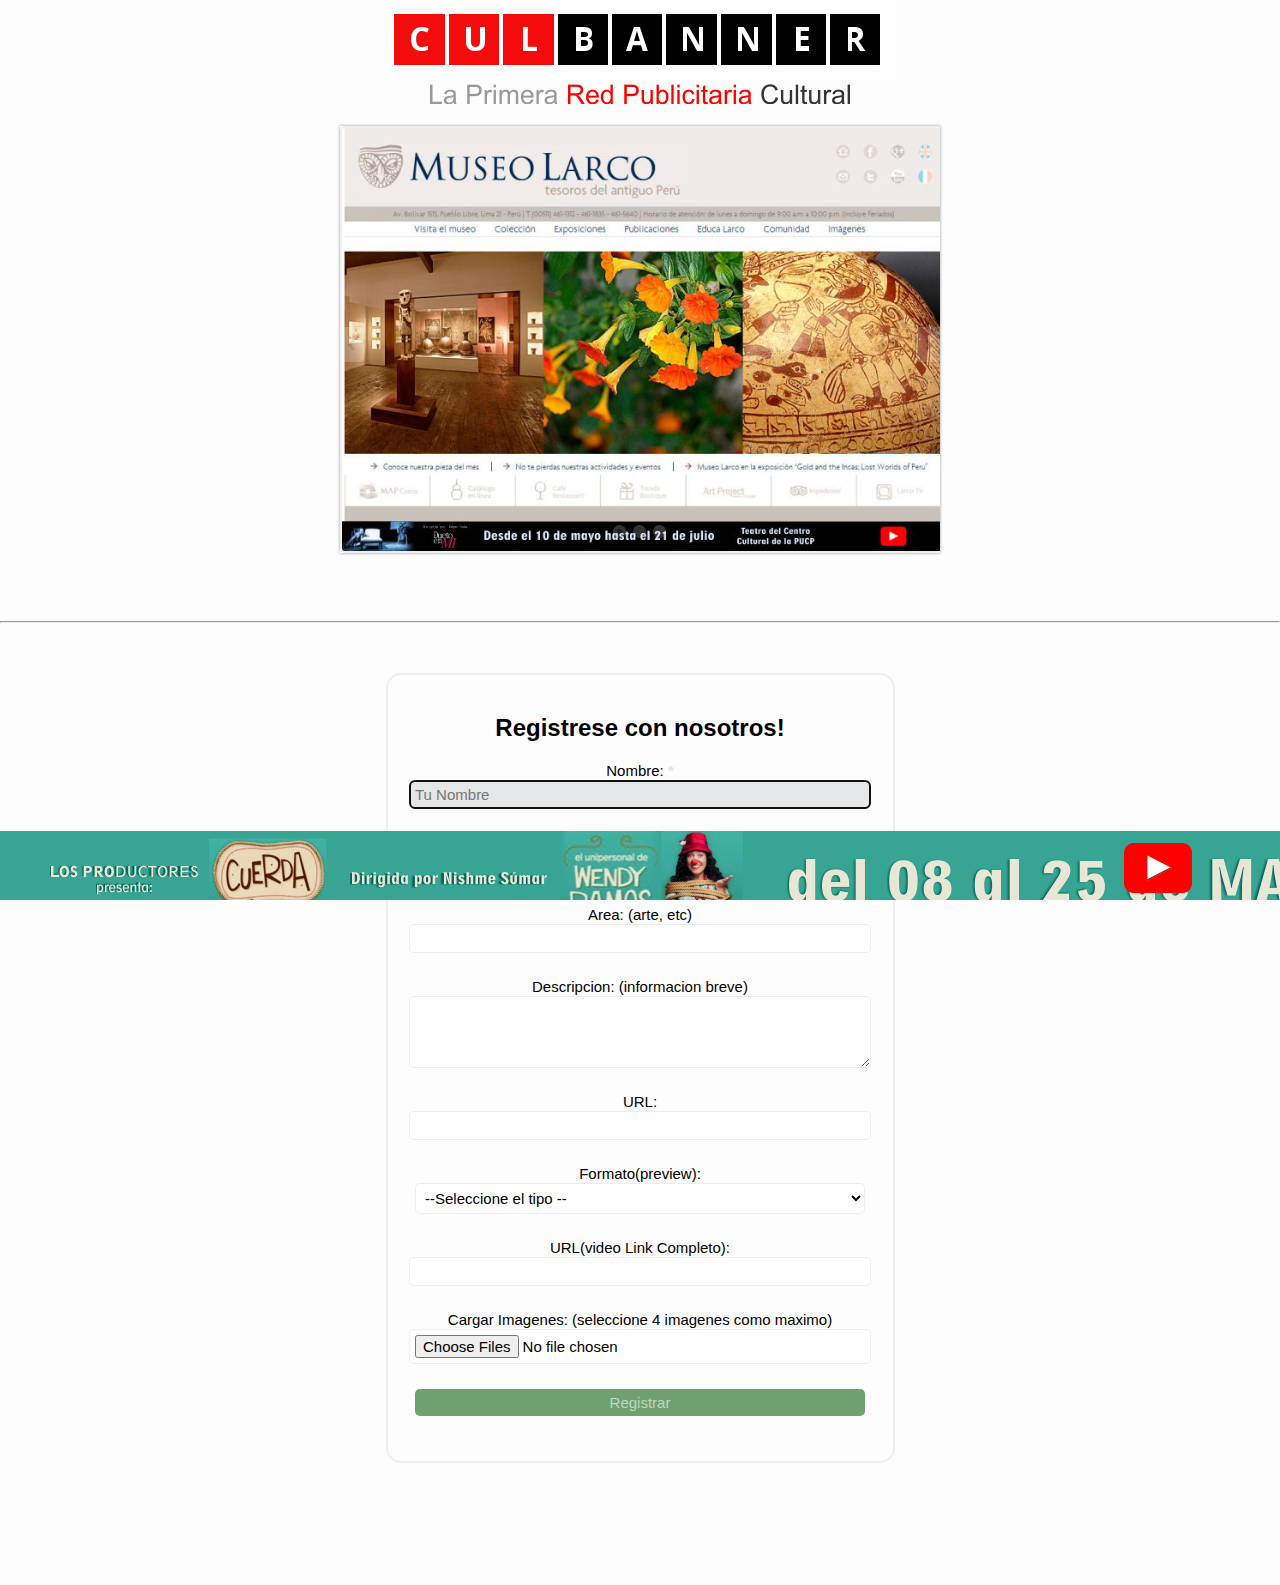
<file: index.html>
<!DOCTYPE html>
<html lang="es">
    <head>
    <meta charset="utf-8" />        
    <title>CulBanner</title>
    <meta name="viewport" content="width=device-width">
    
    <!--[if lt IE 9]>
		<script src="http://html5shim.googlecode.com/svn/trunk/html5.js"></script>
	<![endif]-->

	<!-- jQuery -->
	<script src="http://ajax.googleapis.com/ajax/libs/jquery/1.10.1/jquery.min.js"></script>
        <script src="slider.js"></script>
        
        <link rel="stylesheet" href="css/slider.css"/>
	<link rel="stylesheet" href="css/normalize.css"/>
    <link rel="stylesheet" href="css/main.css"/>
    <link rel="stylesheet" href="css/styles.css"/>
    </head>
    <body>
        <header>
            <img src="images/logo.png" />
        </header>


        <article id="content">
            <section>
                <div>
                    <img src="images/slogan_culbanner.png" /><br/><br/>
                </div>
                <figure>
                    <div style="margin: 0 auto; width: 600px;">
                        <div class="slider-wrapper">
                            <div id="slider">
                                <div class="slide1">
                                    <img src="images/1.jpg" alt="" />
                                </div>
                                <div class="slide2">
                                    <img src="images/2.jpg" alt="" />
                                </div>
                                <div class="slide3">
                                    <img src="images/3.jpg" alt="" />
                                </div>

                            </div>
                            <div id="slider-direction-nav"></div>
                            <div id="slider-control-nav"></div>
                        </div>
                      </div>  
                </figure>
            </section>
            <aside>
                <p><br/><br/></p>
            </aside>
        </article>
        <hr/>
        <article id="contacto">
            <div id="contact-form">
               <h2>Registrese con nosotros!</h2>
               <p id="failure">Oops... Algo anduvo mal.</p>
               <p id="success">Gracias, tu mensaje ha sido enviado correctamente.</p>
               <form method="post" action="register.php" enctype="multipart/form-data">
                  <label for="name">Nombre: <span class="required">*</span></label>
                  <input type="text" id="name" name="name" value="" placeholder="Tu Nombre" required="required" autofocus="autofocus" />
                  <label for="email">Correo: <span class="required">*</span></label>
                  <input type="email" id="email" name="email" value="" placeholder="tu@correo.com" required="required" />
                  <label for="area">Area: (arte, etc)</label>
                  <input type="text" id="area" name="area" value="" />
                  <label for="decripcion">Descripcion: (informacion breve)</label>
                  <textarea id="decripcion" name="decripcion" style="height:60px;"  ></textarea>
                  <label for="website">URL: </label>
                  <input type="web" id="webstie" name="website" value="" />
                  <label for="tipo">Formato(preview): </label>
                  <select id="tipo" name="tipo">
                     <option value="hello">--Seleccione el tipo --</option>
                     <option value="quote">Youtube (URL)</option>
                     <option value="general">Imagenes (Upload)</option>
                  </select>
                  <label for="link">URL(video Link Completo): </label>
                  <input type="web" id="link" name="link" value="" />
                  <label>Cargar Imagenes: <span>(seleccione 4 imagenes como maximo)</span></label>
                  <input type="file" multiple="multiple" name="File1" id="File1" accept="image/*" />
                  <input type="submit" value="Registrar" id="submit" />
               </form>
            </div>
            
        </article>
        <br/><br/><br/><br/>
   <script type="text/javascript">
    $(document).ready(function() {
        var slider = $('#slider').leanSlider({
            directionNav: '#slider-direction-nav',
            controlNav: '#slider-control-nav'
        });
    });
    </script>  
    <!--script src="http://culbanner.com/culbannerLoader.js?kgj" type="text/javascript"></script-->
    <div id="contenedor_nav">
        <ul>
            <li><a href="https://www.youtube.com/watch?v=VIvX21dAFwU" target="_blank"><img src="images/boton_youtube.png"></a></li>
        </ul>
    </div>    
    </body>
</html>
</file>
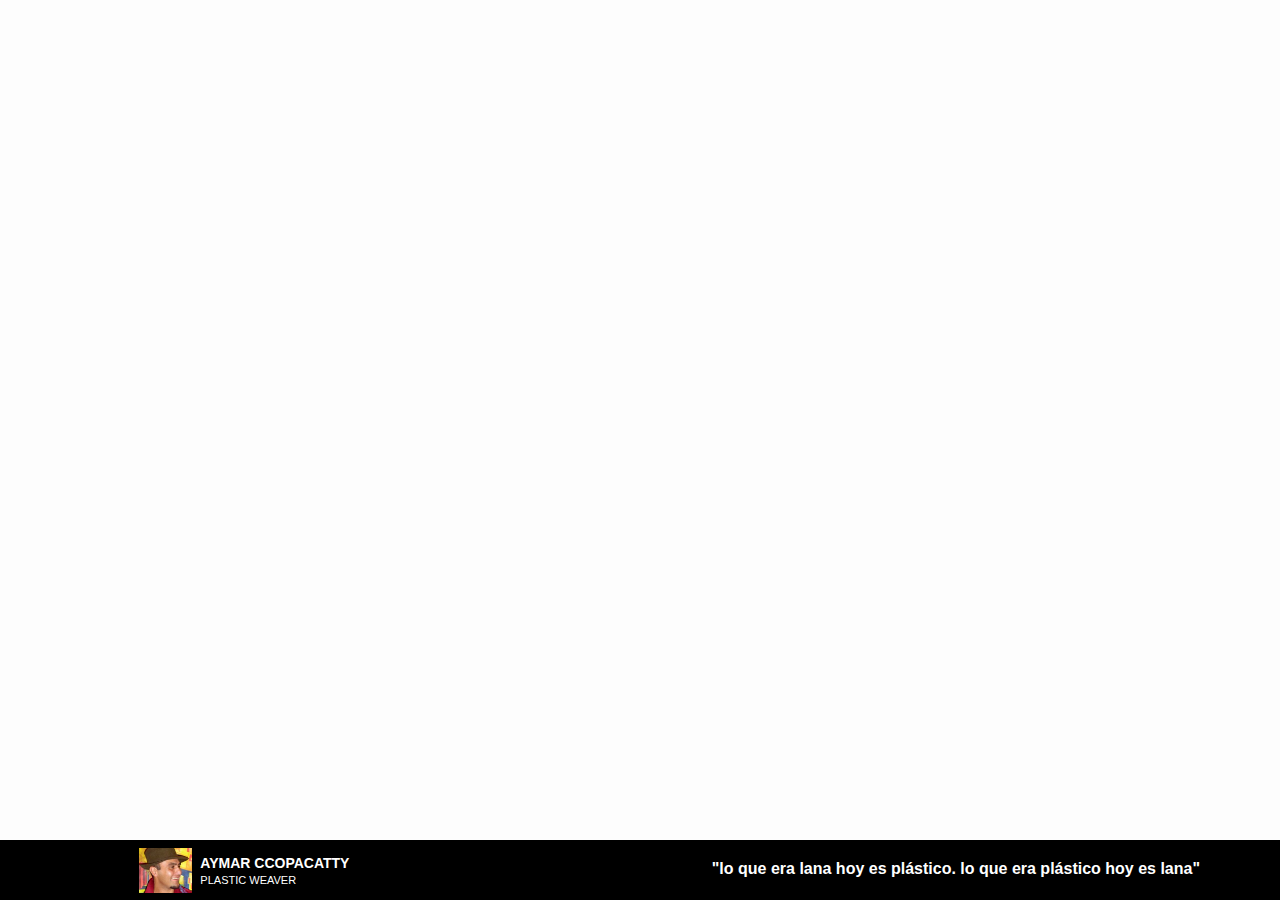
<file: footer.html>
<!DOCTYPE html>
<html lang="es">
    <head>
    <meta charset="utf-8" />        
    <title>CulBanner</title>
    <meta name="viewport" content="width=device-width">
    
    <!--[if lt IE 9]>
		<script src="http://html5shim.googlecode.com/svn/trunk/html5.js"></script>
	<![endif]-->

	<!-- jQuery -->
	<script src="http://ajax.googleapis.com/ajax/libs/jquery/1.10.1/jquery.min.js"></script>
        <script src="slider.js"></script>
        
        <link rel="stylesheet" href="css/slider.css"/>
	<link rel="stylesheet" href="css/normalize.css"/>
    <link rel="stylesheet" href="css/main.css"/>
    <link rel="stylesheet" href="css/styles.css"/>
    </head>
    <body>
    <footer id="culbanner">
	<section>
		<ul style="background-color: #000; text-align:right;">
			<li style="width:5%;text-align:left;background-color: #000;">
				<figure style="margin:0; padding:0; height:60px;text-align:left;">
					<a target="_blank" href="http://www.youtube.com/watch?v=4CDkpvsU0WI">
						<img src="images/Aymar1.png" style="padding-top:7.5px;padding-left:7.5px;">
					</a>
				</figure>
			</li>
			<li style="width:19%;margin:0;padding:0;text-align:left;">
				<h4 style="margin:0;padding:0;color:#FFF;font-size:14px;font-weight:bold;padding-top:15px;">AYMAR CCOPACATTY</h4>
				<p style="margin:0;padding:0;color:#FFF;font-size:11px;font-weight:normal;padding-top:3px;">PLASTIC WEAVER</p>
			</li>
			<li style="width:65%; background-color: #000;text-align:right;">
			<article style="text-align:right;padding-top:20px;">
				<h4 style="text-align:right;padding-right:5em;">"lo que era lana hoy es plástico. lo que era plástico hoy es lana"</h4>
			</article>
			</li>
			<li  style="width:10%;margin:0;padding:0;background-color: #FF3333;">
				<a href="#" style="text-decoration:none;"><p style="color:#FFF;font-size:19px;font-weight:bold;">VIDEO</p></a>
			</li>
		</ul>
	</section>
</footer>
</body>
</html>
</file>
<file: css/slider.css>
/*
 * Lean Slider v1.0
 * http://dev7studios.com/lean-slider
 *
 * Copyright 2012, Dev7studios
 * Free to use and abuse under the MIT license.
 * http://www.opensource.org/licenses/mit-license.php
 */
 
.lean-slider { 
    position: relative; 
    *zoom: 1;
}
.lean-slider:before,
.lean-slider:after {
    content: " ";
    display: table;
}
.lean-slider:after {
    clear: both;
}

.lean-slider-slide { 
    float: left;
    width: 100%;
    margin-right: -100%;
    display: none; 
}
.lean-slider-slide.current { display: block; }

/*
 * Lean Slider Sample Styles
 * http://dev7studios.com/lean-slider
 */
 
.slider-wrapper { 
    position: relative; 
    background: #fff url(../images/loading.gif) no-repeat 50% 50%;
    -moz-box-shadow: 0 0 3px rgba(0,0,0,0.4);
    -webkit-box-shadow: 0 0 3px rgba(0,0,0,0.4);
    box-shadow: 0 0 3px rgba(0,0,0,0.4);
    width: 600px;
    
}
.lean-slider { overflow: hidden; }
.lean-slider-slide {
    display: block;
    position: relative;
    opacity: 0;
    -webkit-transition: opacity 0.6s linear;
    -moz-transition: opacity 0.6s linear;
    -ms-transition: opacity 0.6s linear;
    -o-transition: opacity 0.6s linear;
    transition: opacity 0.6s linear;
}
.lean-slider-slide.current { opacity: 1; }
.lean-slider-slide img { 
    display: block;
    width: 100%; 
}

#slider-direction-nav {
    position: absolute;
    left: 0;
    top: 47%;
    width: 100%;
    -webkit-transition: opacity 0.2s linear;
    -moz-transition: opacity 0.2s linear;
    -ms-transition: opacity 0.2s linear;
    -o-transition: opacity 0.2s linear;
    transition: opacity 0.2s linear;
    opacity: 0.2;
}
.slider-wrapper:hover #slider-direction-nav { opacity: 1; }
#slider-direction-nav a {
    float: left;
    display: block;
    width: 26px;
    height: 37px;
    background: url(../images/arrows.png) no-repeat 0 0;
    text-indent: -9999px;
}
#slider-direction-nav .lean-slider-next {
    float: right;
    background-position: 100% 0;
}

#slider-control-nav {
    position: absolute;
    left: 0;
    bottom: 10px;
    width: 100%;
    text-align: center;
    -webkit-transition: opacity 0.2s linear;
    -moz-transition: opacity 0.2s linear;
    -ms-transition: opacity 0.2s linear;
    -o-transition: opacity 0.2s linear;
    transition: opacity 0.2s linear;
    opacity: 0.2;
}
.slider-wrapper:hover #slider-control-nav { opacity: 1; }
#slider-control-nav a {
    display: inline-block;
    width: 14px;
    height: 14px;
    background: url(../images/bullets.png) no-repeat 0 0;
    text-indent: -9999px;
    margin: 0 3px;
    -webkit-transition: none;
    -moz-transition: none;
    -ms-transition: none;
    -o-transition: none;
    transition: none;
}
#slider-control-nav a.active { background-position: 100% 0; }

/* Smartphones (portrait and landscape) ----------- */
@media only screen 
and (min-device-width : 320px) 
and (max-width : 480px) {

    #slider-direction-nav,
	#slider-control-nav { opacity: 1; }

}

/* iPads (portrait and landscape) ----------- */
@media only screen 
and (min-device-width : 768px) 
and (max-device-width : 1024px) {
	
	#slider-direction-nav,
	#slider-control-nav { opacity: 1; }

}
</file>
<file: css/main.css>
body{
    background-color: #FDFDFD;
    font-size: 16px;
}

header{
    text-align: center;
}

article{
    margin: 0 auto;
    padding: 0;
    text-align: center;
}
article section{
    padding-top: 2em;
    width: 80%;
    text-align: center;
    margin: 0 auto;
    padding: 0;
}
article section figure{
    text-align: center;

}
article section figure img{
    -webkit-border-radius: 5px;
    -moz-border-radius: 5px;
    border-radius: 5px;
    border: 2px solid #EEEEEE;
}
article aside{
    margin: 0 auto;
    padding: 0;
    width: 70%;
}
article aside p{
    padding:0 5em;
    line-height: 20px;
    font-size: 14px;
}


#contact-form {
   width: 465px;
   padding: 20px;
   margin: 50px auto;
   border-radius: 15px;
   -moz-border-radius: 15px;
   -webkit-border-radius: 15px;
   border: 2px solid #EEEEEE;
}
#contact-form input,
#contact-form select,
#contact-form textarea,
#contact-form label {
   font-size: 15px;
   margin-bottom: 2px;
   font-family: Arial, san-serif;
}
#contact-form input,
#contact-form select,
#contact-form textarea {
   width: 450px;
   background: #fff;
   border: 0;
   -moz-border-radius: 5px;
   -webkit-border-radius: 5px;
   border-radius: 5px;
   margin-bottom: 25px;
   padding: 5px;
   border: 1px solid #EEEEEE;
}
#contact-form input:focus,
#contact-form select:focus,
#contact-form textarea:focus {
   background-color: #E5E6E7;
}
#contact-form textarea {
   height: 150px;
}
#contact-form #submit {
   width: 450px;
   color: #BFD7C1;
   border: none;
   background-color: #6EA070;
}
#contact-form #submit:hover {
   background-color: #BFD7C1;
   color: #6EA070;
}
input:required, textarea:required {
   box-shadow: none;
   -moz-box-shadow: none;
   -webkit-box-shadow: none;
   -o-box-shadow: none;
}
#contact-form .required {
   font-weight:bold;
   color: #E5E6E7;
}
#failure, #success {
   color: #6EA070;
   display:none;
}
</file>
<file: css/styles.css>
#culbanner{
    position: fixed;
    margin: 0 auto;
    padding: 0;
    height: 60px;
    background-color: #000;
    bottom: 0;
    width: 100%;
    z-index: 65535;
}
#culbanner section {
    margin: 0 auto;
    padding: 0;
    height: 60px;
    background-color: #000;
}
#culbanner section ul{
    margin: 0 auto;
    padding: 0;
    height: 100%;
    list-style-type: none;
    background-color: #000000;
}
#culbanner section ul li{
    margin: 0 auto;
    padding: 0;
    height: 60px;
    display: inline-block;
    text-align: center;
    vertical-align: top;
}

#culbanner section ul li figure{
    display: block;
    padding: 0;
    margin: 0;
}

#culbanner img {
    border: 0;
}

#culbanner section ul li figure img{
    display: inline-block;
    height: 45px;
}

#culbanner section ul li figure figcaption{
    text-align: center;
    font-size: 12px;
    font-weight: bold;
    display: inline-block;
    padding-left: 1em;
    color: white;
    vertical-align: middle;
}
#culbanner section ul li article{
    display: block;
    vertical-align: top;
    color:#FFF;
}
#culbanner section ul li article h4{
    margin: 0 auto;
    padding: 0;
    font-weight: bold;
    text-align: left;
    font-size: 1em;
}
#culbanner section ul li article p{
    margin: 0 auto;
    padding: 0;
    font-style: normal;
    color: #f2f2f2;
    text-align: left;
    font-size: 0.8em;    
}

.none{
    border: none;
}
#contenedor_nav{
    background: url(../images/banner_1.png);
    width: 100%;
    height: 69px;
    position: fixed;
    bottom: 0;
}
#contenedor_nav ul{
    margin: 12px auto;
    width: 100%;
    list-style-type: none;
}
#contenedor_nav ul li{
    margin: 0 auto;
    display: inline-block;
    width: 90%;
    text-align: right;
}
</file>
